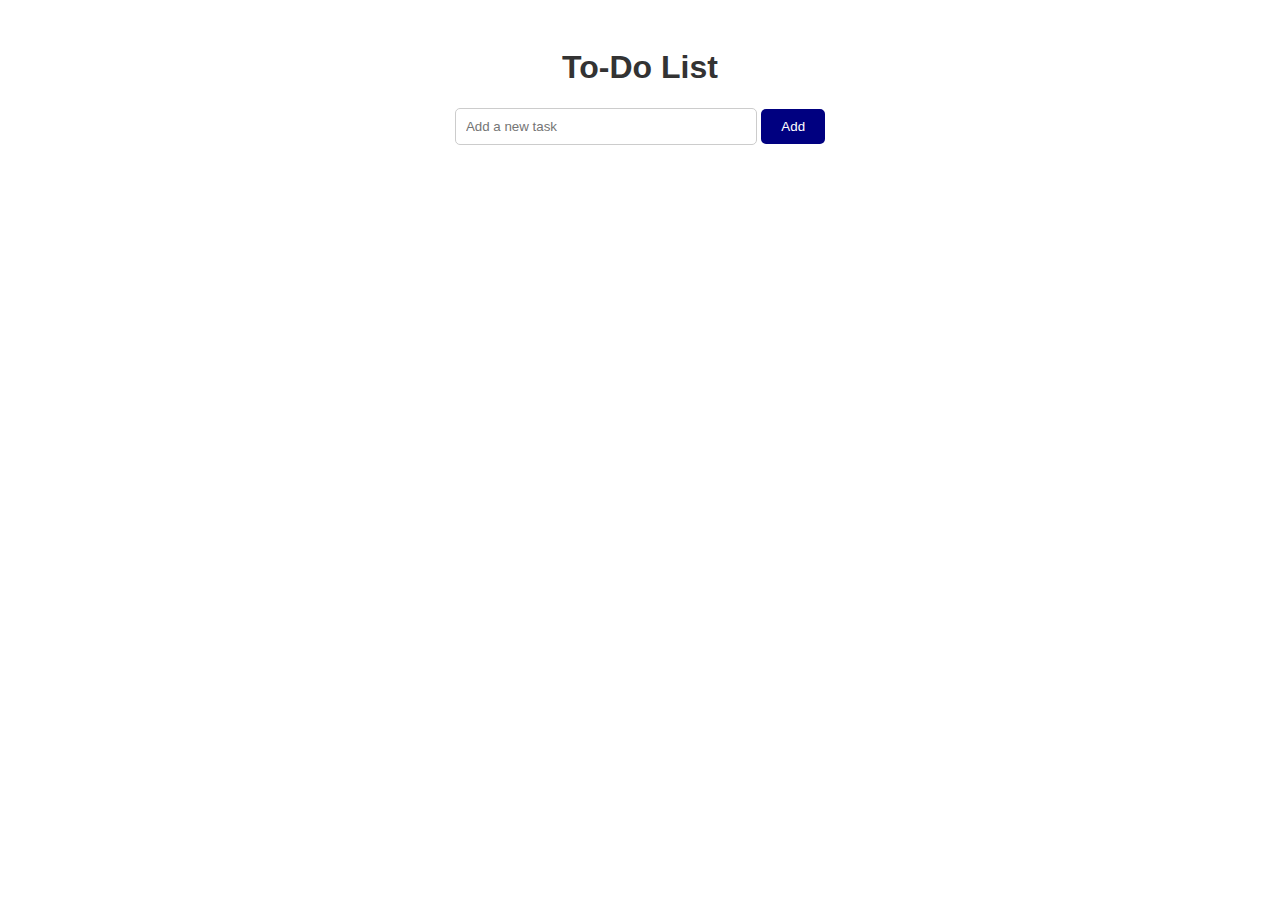
<file: index.html>
<!DOCTYPE html>
<html lang="en">
<head>
    <meta charset="UTF-8">
    <meta name="viewport" content="width=device-width, initial-scale=1.0">
    <title>To-Do List</title>
    <link rel="stylesheet" href="style.css">
</head>
<body>
    <div class="container">
        <h1>To-Do List</h1>
        <div class="form">
            <input type="text" id="taskInput" placeholder="Add a new task">
            <button id="addTask">Add</button>
        </div>
        <ul id="taskList"></ul>
    </div>
    <script src="script.js"></script>
</body>
</html>
</file>
<file: style.css>
body {
    font-family: Arial, sans-serif;
}

.container {
    max-width: 400px;
    margin: 0 auto;
    padding: 20px;
    text-align: center;
}


h1 {
    color: #333;
    text-align: center;
}

.form {
    margin-bottom: 20px;
}

input[type="text"] {
    width: 70%;
    padding: 10px;
    border: 1px solid #ccc;
    border-radius: 5px;
}

button {
    padding: 10px 20px;
    transition: all 400ms ease;
    background-color: navy;
    color: #fff;
    border: none;
    border-radius: 5px;
    cursor: pointer;
}

button:hover {
    transform: translateY(-5px);
    background-color: orangered;
    
}

ul {
    list-style: none;
    padding: 0;
}

li {
    display: flex;
    justify-content: space-between;
    align-items: center;
    padding: 10px;
    border: 1px solid #ccc;
    border-radius: 5px;
    margin-bottom: 10px;
    transition: transform 0.4s ease; /* Add a transition for the 'transform' property */
}

li.deleted {
    transform: scale(0); /* Hide the deleted task with scaling down */
    transition: transform 0.4s ease; /* Add a transition for the 'transform' property */
}
</file>
